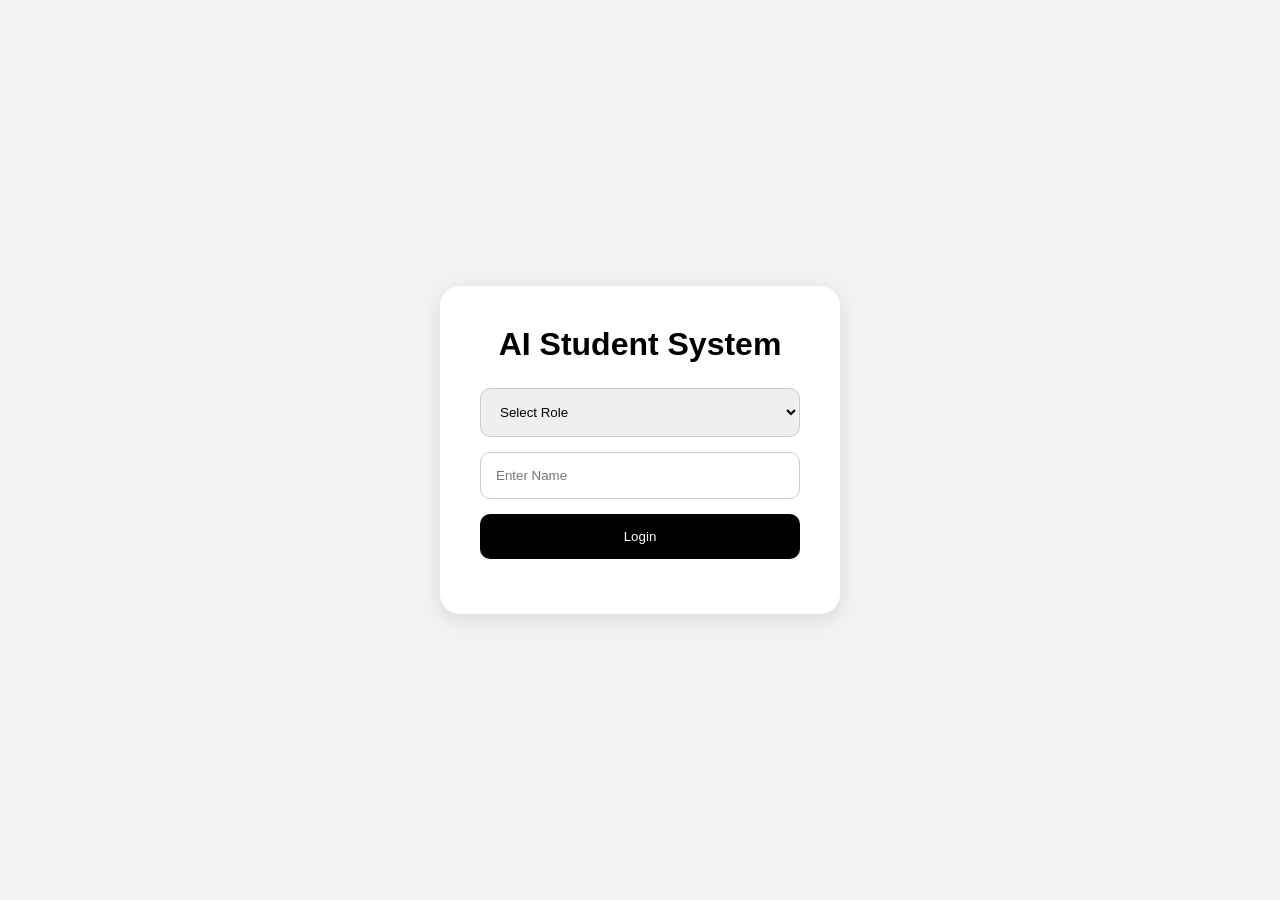
<file: index.html>
<!DOCTYPE html>
<html lang="en">
<head>

  <meta charset="UTF-8">

  <meta name="viewport"
        content="width=device-width, initial-scale=1.0">

  <title>AI Student System</title>

  <link rel="stylesheet" href="style.css">

</head>
<body>

  <div class="login-page">

    <div class="login-box">

      <h1>AI Student System</h1>

      <select id="role">

        <option value="">
          Select Role
        </option>

        <option value="student">
          Student
        </option>

        <option value="teacher">
          Teacher
        </option>

      </select>

      <input
        type="text"
        id="username"
        placeholder="Enter Name"
      >

      <button id="loginBtn">

        Login

      </button>

    </div>

  </div>

  <script src="java.js"></script>

</body>
</html>
</file>
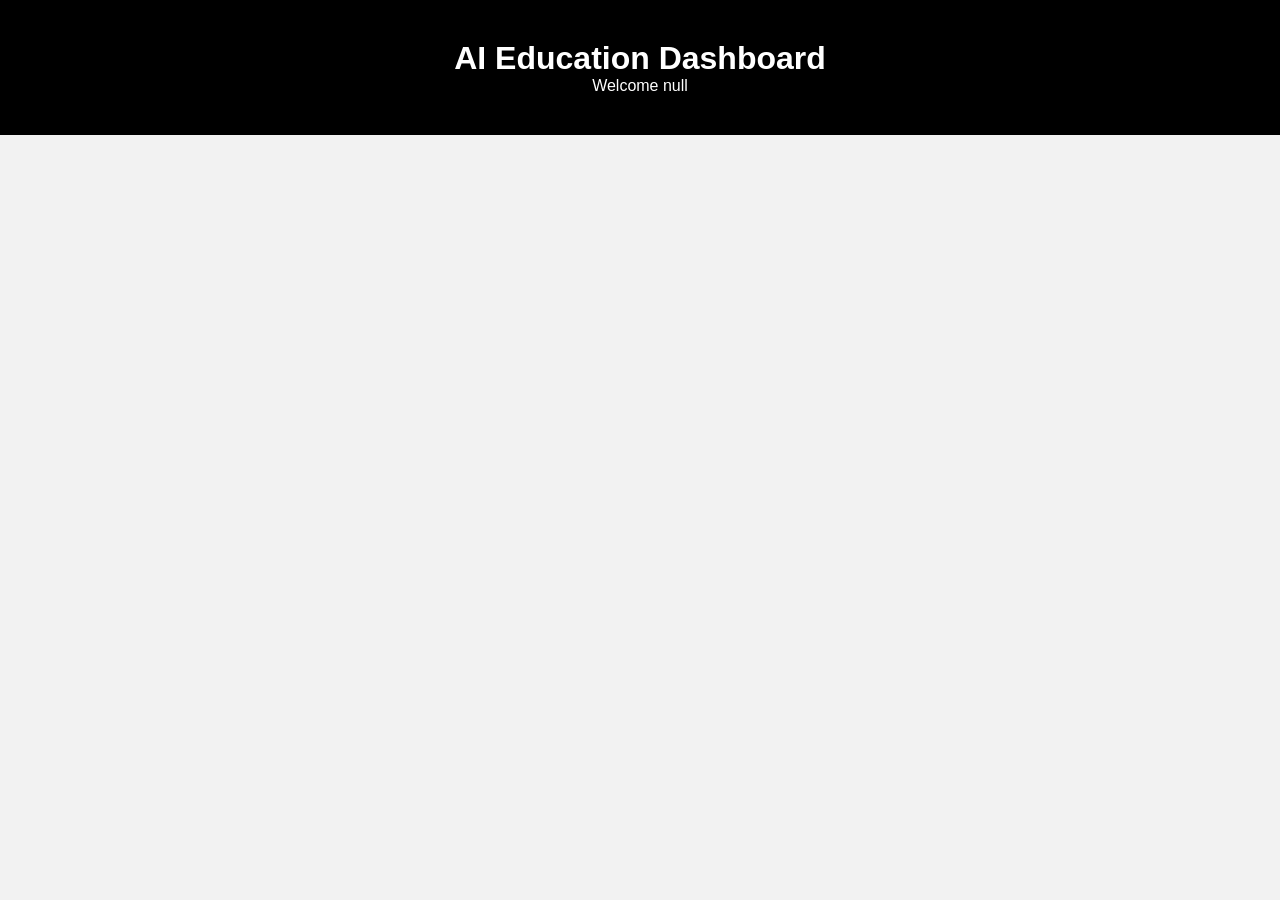
<file: dashboard.html>
<!DOCTYPE html>
<html lang="en">
<head>

  <meta charset="UTF-8">

  <meta name="viewport"
        content="width=device-width, initial-scale=1.0">

  <title>Dashboard</title>

  <link rel="stylesheet" href="style.css">

</head>
<body>

  <header>

    <h1>
      AI Education Dashboard
    </h1>

    <p id="welcomeText"></p>

  </header>

  <main id="content"></main>

  <script src="dashboard.js"></script>

</body>
</html>
</file>
<file: style.css>
*{
  margin: 0;
  padding: 0;
  box-sizing: border-box;
}

html{
scroll-behavior: smooth;
}

body{
  font-family: Arial;
  background: #f2f2f2;
}

/* LOGIN */

.login-page{

  width: 100%;
  height: 100vh;

  display: flex;
  justify-content: center;
  align-items: center;

}

.login-box{

  width: 400px;

  background: white;

  padding: 40px;

  border-radius: 20px;

  box-shadow: 0 5px 20px rgba(0,0,0,0.1);

}

.login-box h1{

  text-align: center;

  margin-bottom: 25px;

}

.login-box select,
.login-box input,
.login-box button{

  width: 100%;

  padding: 15px;

  margin-bottom: 15px;

  border-radius: 10px;

  border: 1px solid #ccc;

}

.login-box button{

  background: black;
  color: white;

  border: none;

  cursor: pointer;

}

/* DASHBOARD */

header{

  background: black;

  color: white;

  text-align: center;

  padding: 40px;

}

main{

  width: 90%;

  max-width: 1200px;

  margin: 40px auto;

}

.card{

  background: white;

  padding: 30px;

  border-radius: 20px;

  margin-bottom: 20px;

  box-shadow: 0 5px 15px rgba(0,0,0,0.1);

}

.card h2{

  margin-bottom: 15px;

}

.ai-box{

  margin-top: 20px;

  background: black;

  color: white;

  padding: 15px;

  border-radius: 100px;

}
</file>
